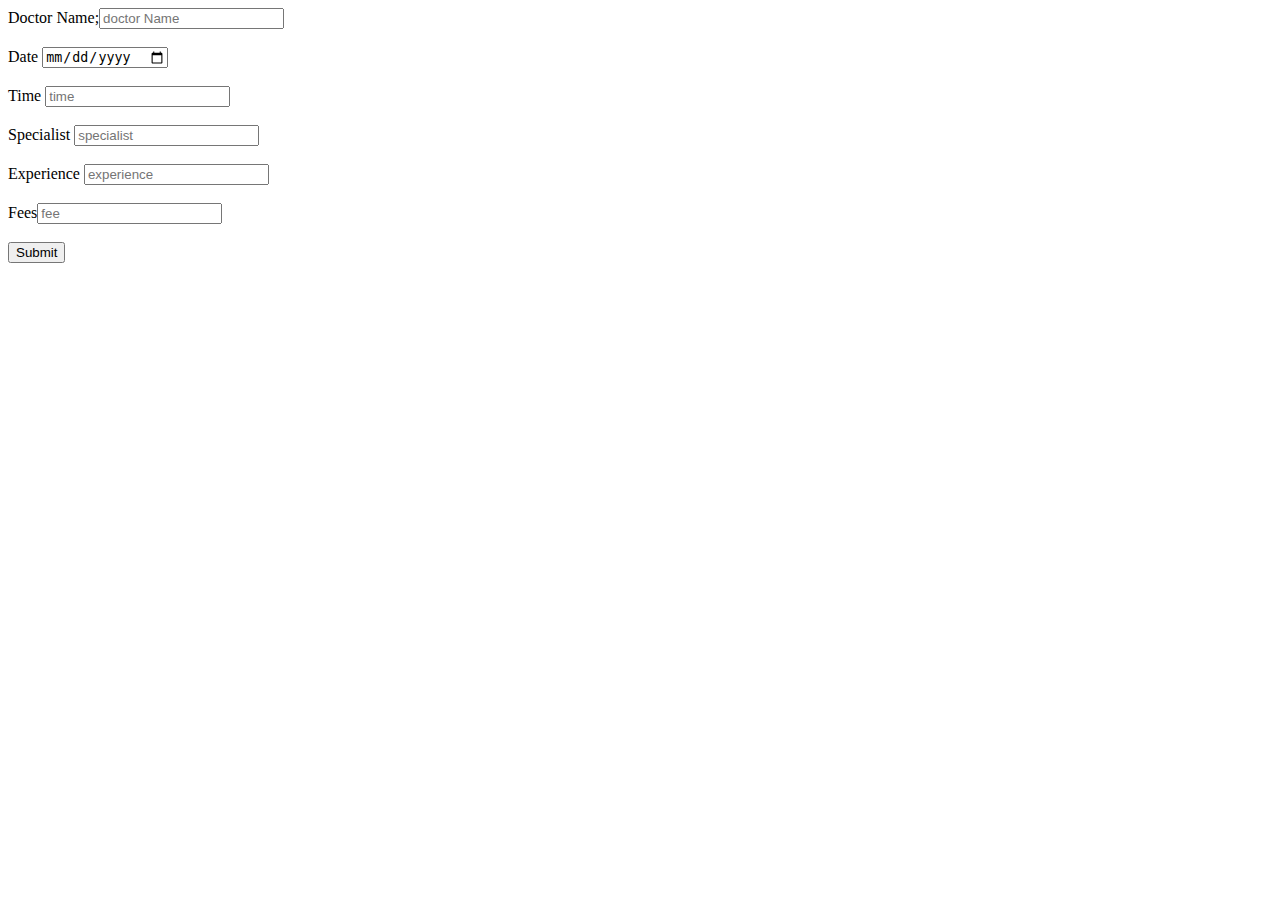
<file: appointment.html>
<html>
    <body>
         <form role="form" method="post" action="appointment.php">
                            
                            Doctor Name;<input type="text" name="dname" placeholder="doctor Name" />
                            <br><br>
                            Date <input type="date" name="date" placeholder=" date"  /> <br><br>
                            Time <input type="text" name="time" placeholder="time"  /> <br><br>
                            
                           
                            
                            Specialist <input type="text" name="spcl" placeholder="specialist"  /> <br><br>
                            Experience <input type="text" name="experience" placeholder="experience"  /> <br><br>
                            Fees<input type="text" name="fee" placeholder="fee"  /> <br><br>
                            <input type="submit" name="submit" value="Submit">
                            
        </form>
    </body>
</html>
</file>
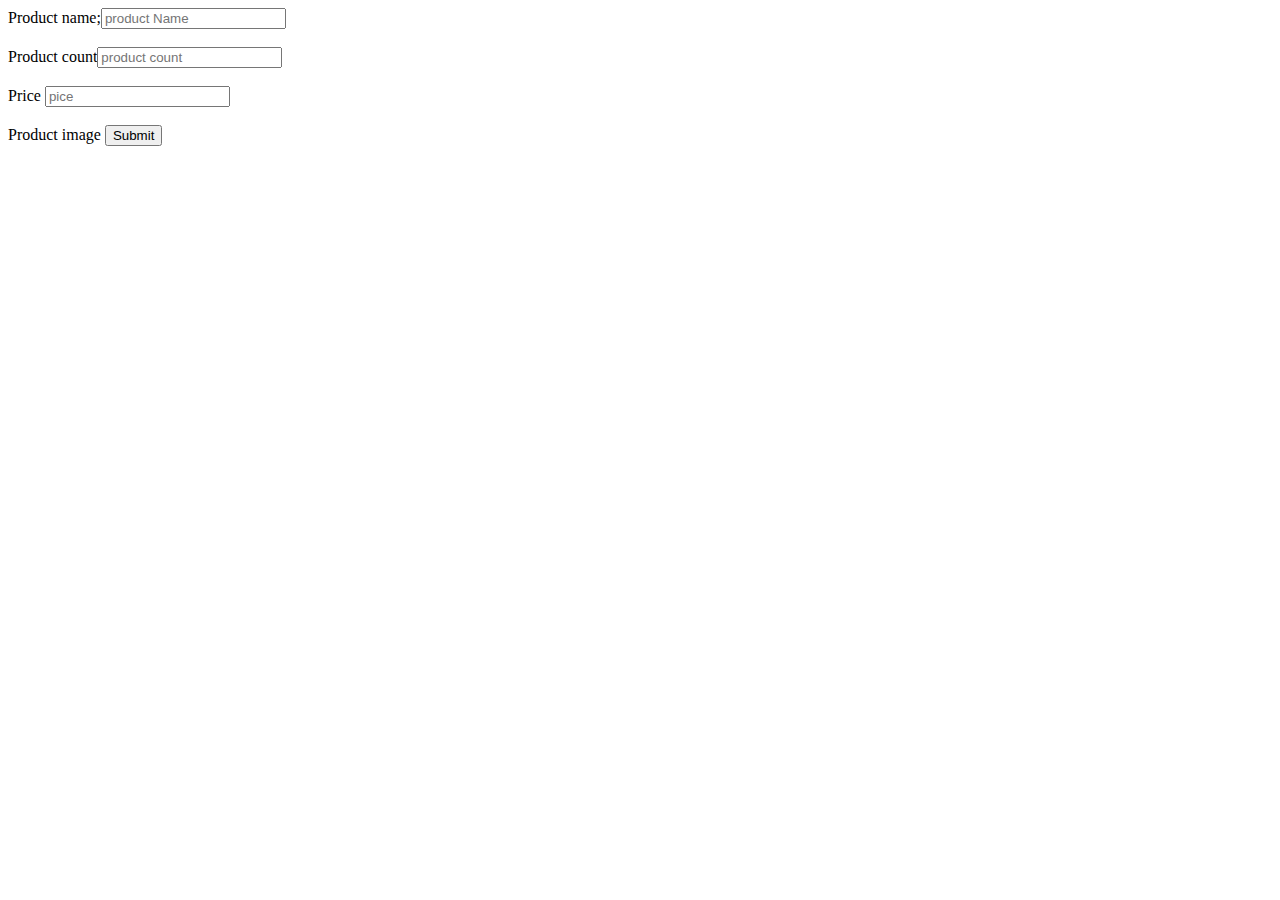
<file: API/cart.html>
<html>
    <body>
         <form role="form" method="post" action="cart.php">
                            
                            Product name;<input type="text" name="pname" placeholder="product Name" />
                            <br><br>
                            Product count<input type="text" name="pcount" placeholder="product count"  /> <br><br>
                            Price <input type="text" name="price" placeholder="pice"  /> <br><br>
                            Product image
                            
                            
                            <input type="submit" name="submit" value="Submit">
                            
                           
                            
        </form>
    </body>
</html>
</file>
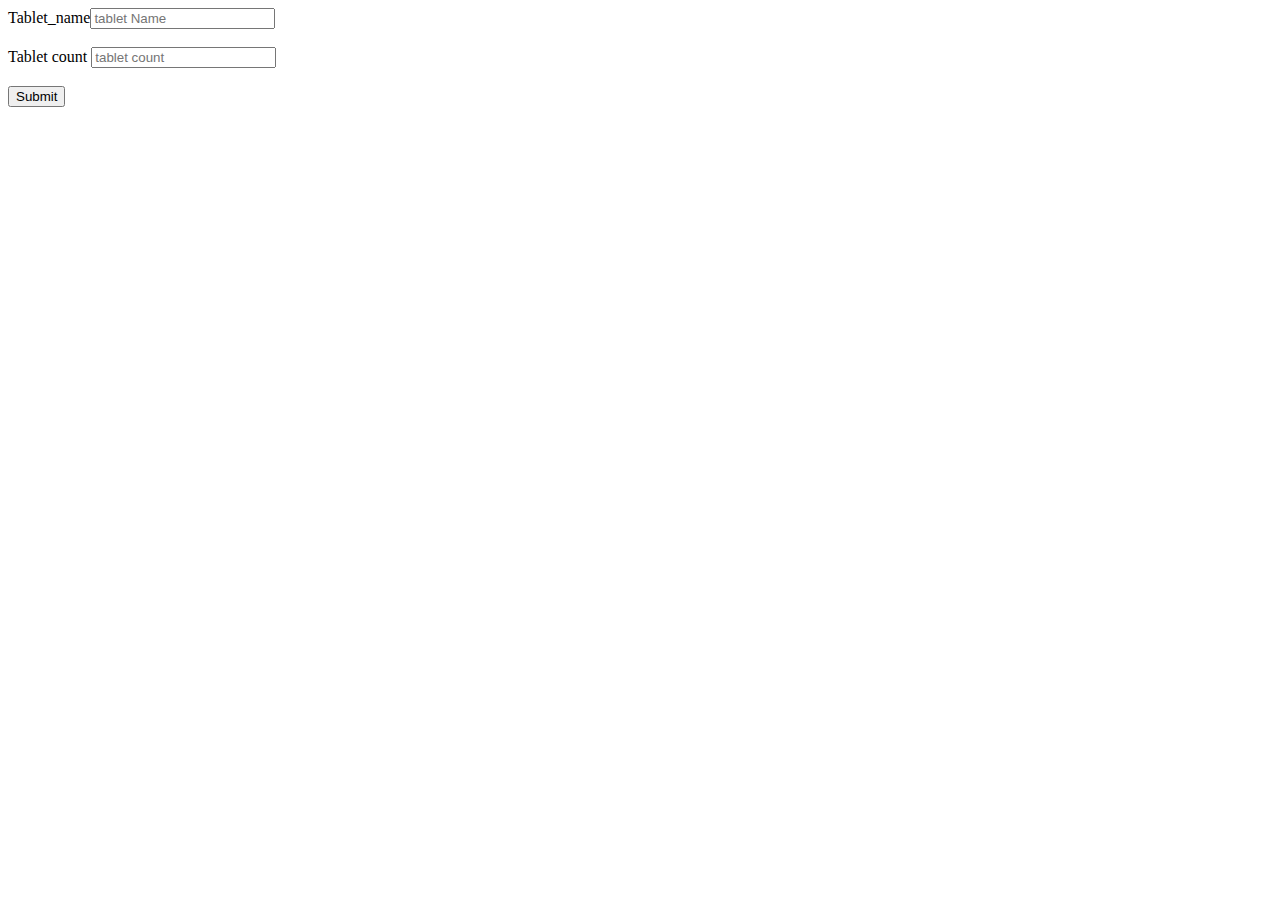
<file: API/order.html>
<html>
    <body>
         <form role="form" method="post" action="order.php">
                            
                            Tablet_name<input type="text" name="tname" placeholder="tablet Name" />
                            <br><br>
                            Tablet count <input type="text" name="tcount" placeholder="tablet count"  /> <br><br>
                            
                            <input type="submit" name="submit" value="Submit">
                            
        </form>
    </body>
</html>
</file>
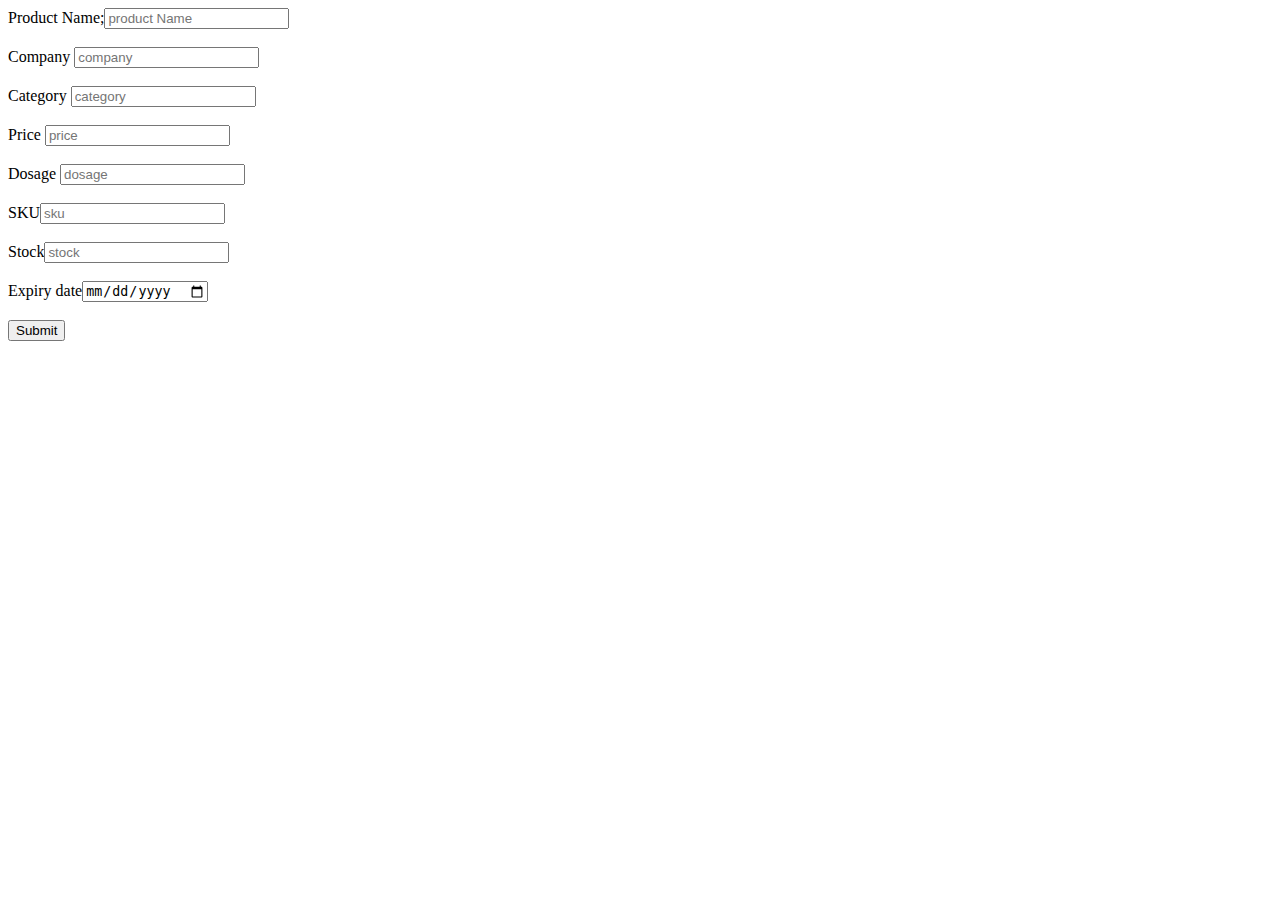
<file: API/product.html>
<html>
    <body>
         <form role="form" method="post" action="product.php">
                            
                        Product Name;<input type="text" name="pname" placeholder="product Name" />
                            <br><br>
                        Company <input type="text" name="company" placeholder="company"  /> <br><br>
                        Category <input type="text" name="category" placeholder="category"  /> <br><br>
                            
                           
                            
                        Price <input type="text" name="price" placeholder="price"  /> <br><br>
                        Dosage <input type="text" name="dosage" placeholder="dosage"  /> <br><br>
                        SKU<input type="text" name="sku" placeholder="sku"  /> <br><br>
                        Stock<input type="text" name="stock" placeholder="stock"  /> <br><br>
                        Expiry date<input type="date" name="expiry" placeholder="expiry date"  /> <br><br>
                            <input type="submit" name="submit" value="Submit">
                            
        </form>
    </body>
</html>
</file>
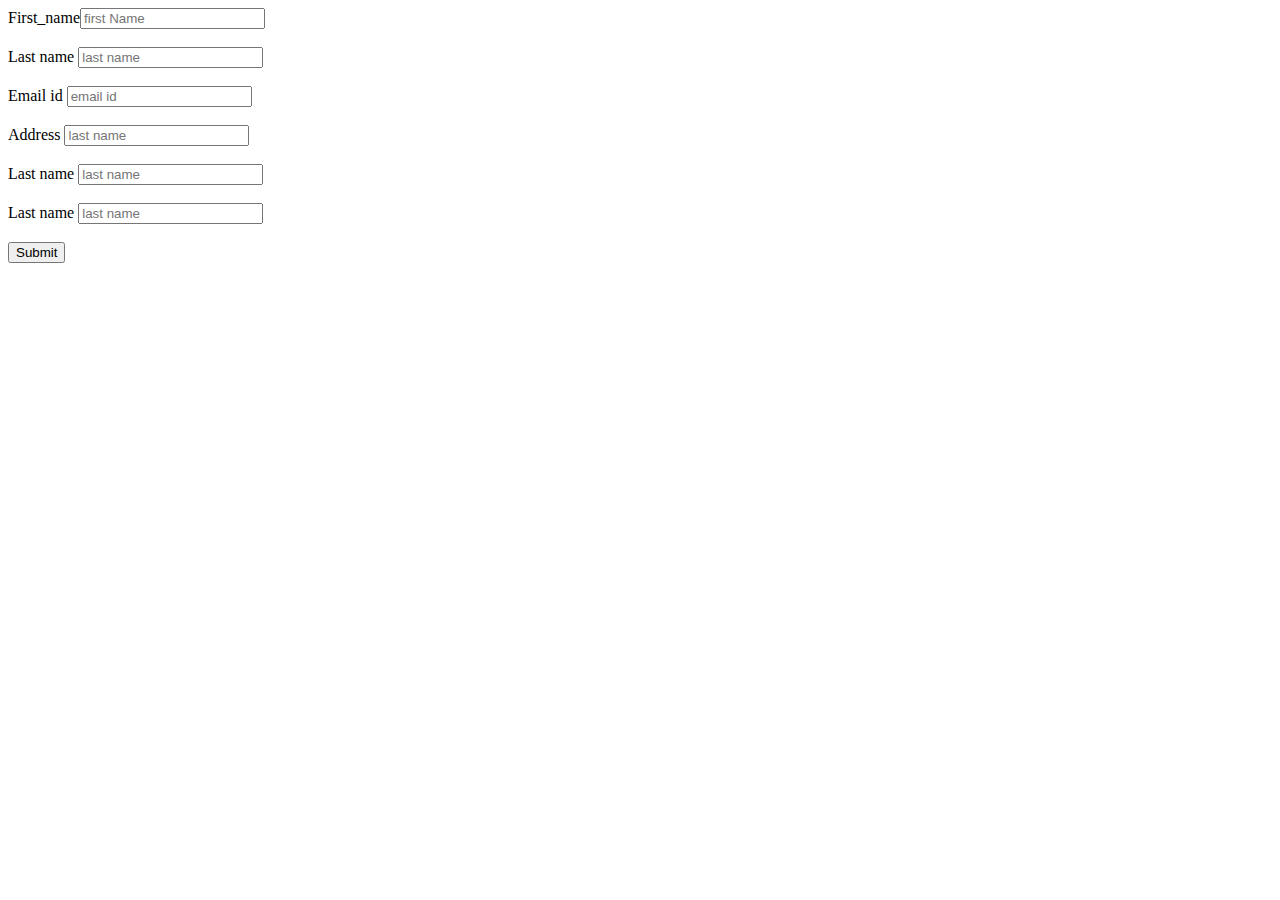
<file: API/register.html>
<html>
    <body>
         <form role="form" method="post" action="register.php">
                            
                            First_name<input type="text" name="fname" placeholder="first Name" />
                            <br><br>
                            Last name <input type="text" name="lname" placeholder="last name"  /> <br><br>
                            Email id <input type="text" name="mail" placeholder="email id"  /> <br><br>
                            Address <input type="text" name="address" placeholder="last name"  /> <br><br>
                            Last name <input type="text" name="lname" placeholder="last name"  /> <br><br>
                            Last name <input type="text" name="lname" placeholder="last name"  /> <br><br>
                            
                            <input type="submit" name="submit" value="Submit">
                            
        </form>
    </body>
</html>
</file>
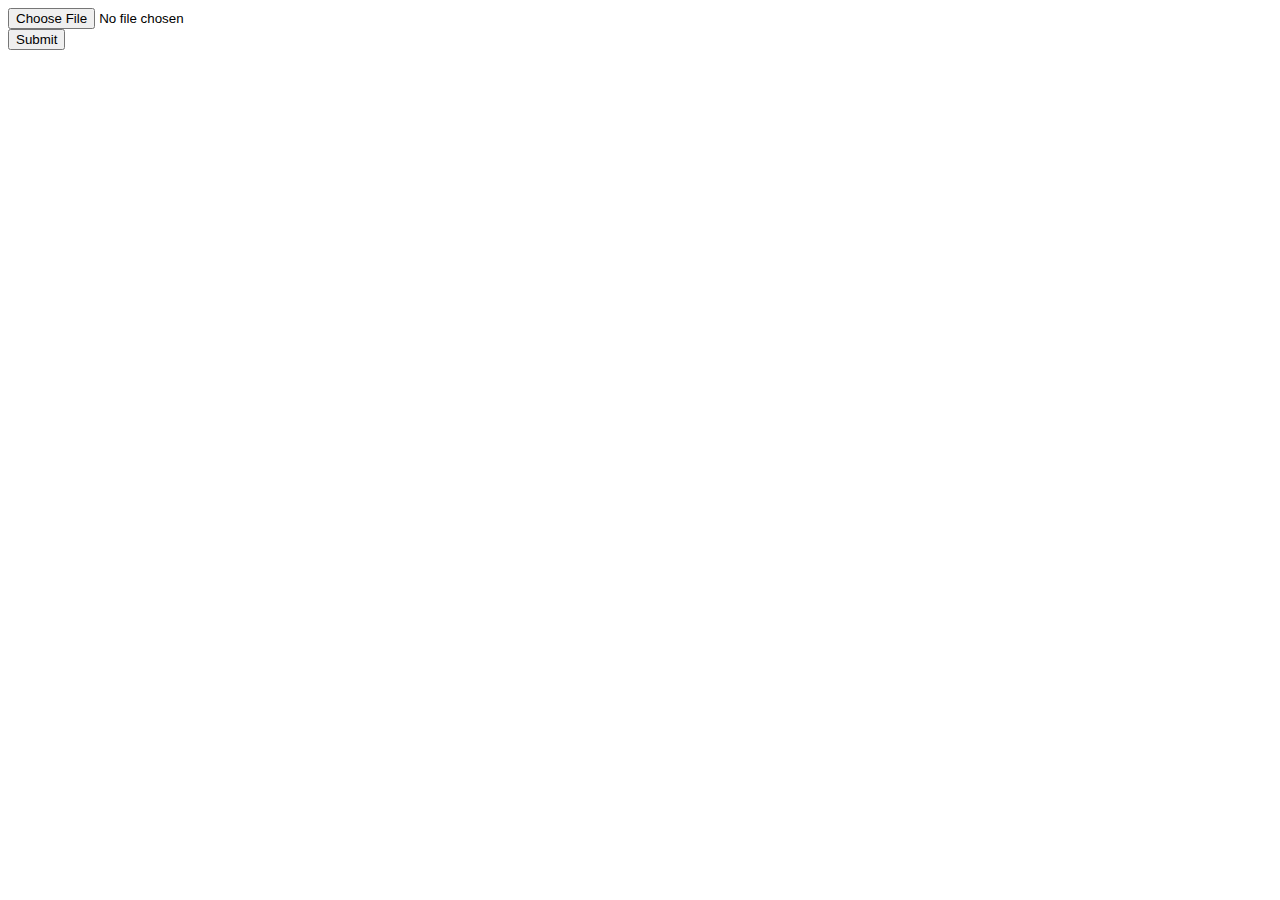
<file: API/report.html>
<html>
    <body>
         <form role="form" method="post" action="reminder.php"  enctype="multipart/form-data">
            
                     <input type="file" name="image" id="image" />  
                     <br />  
                     
                            
                           
                            <input type="submit" name="submit" value="Submit">
                            
        </form>
    </body>
</html>
</file>
